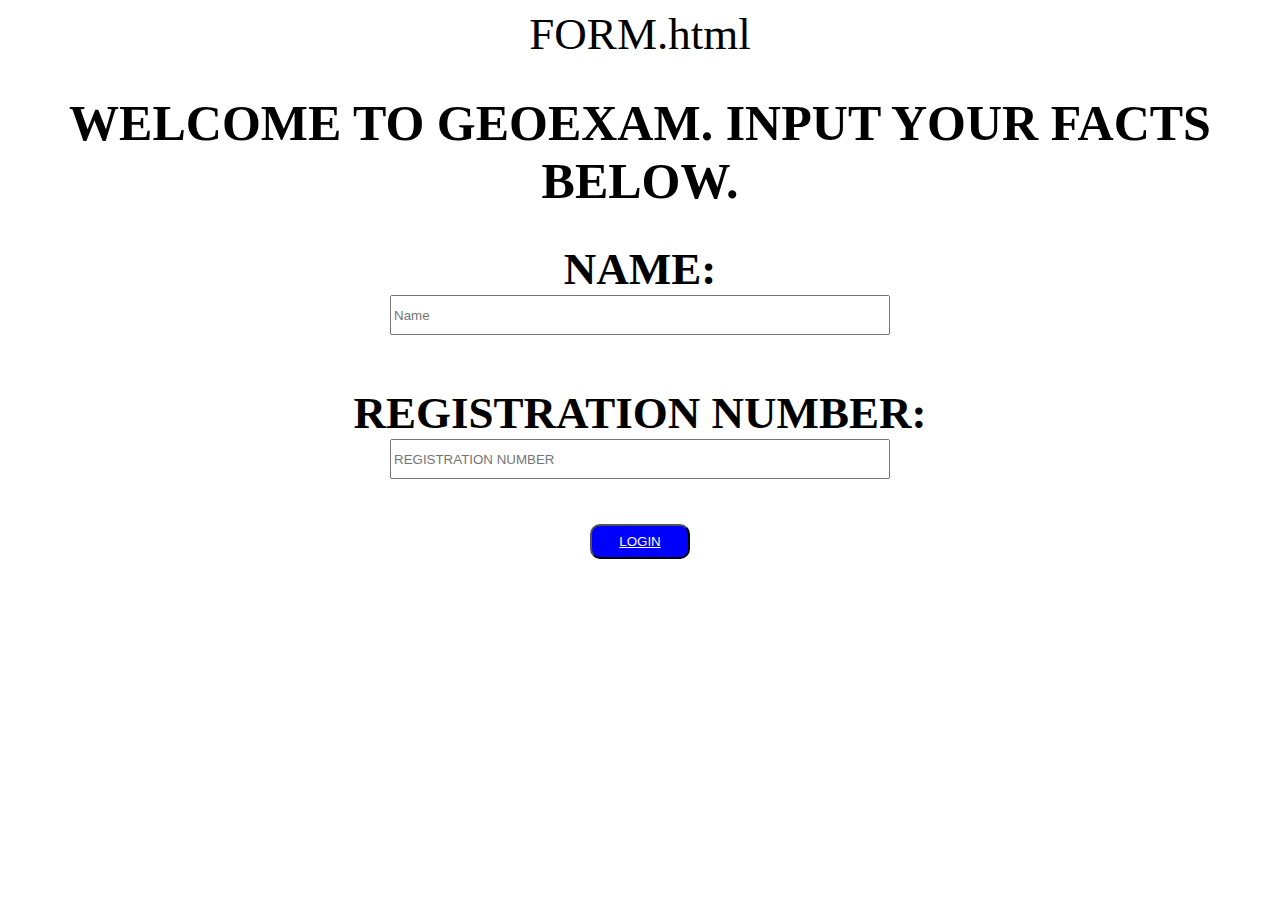
<file: Index.html>
FORM.html<!DOCTYPE html>

<html>
<head>
  <link rel="stylesheet" href="formstyle.css">
  <meta http-equiv="CONTENT-TYPE" content="text/html; charset=UTF-8">
  <title>REGISTRATION FORM</title>
  <script>
  function checkForm(form) {
    for (var i = 0; i < form.elements.length; i++) {
        if (form.elements[i].value == “”) {
            alert(“Fill out ALL fields.”)
            return false
        } 
    }
    return true
  }
  </script>
</head>
<body>
  <h1>
    WELCOME TO GEOEXAM. INPUT YOUR FACTS BELOW.
  </h1>
  <form>
    <label><b>NAME:</b></label><br>
    <input placeholder="Name" type="text"><br><br>
    <label><b>REGISTRATION NUMBER:</b></label><br>
    <input placeholder="REGISTRATION NUMBER"type="text">
  </form>
  <button><a href="Questions.html">LOGIN</a></button>
</body>
</html>
</file>
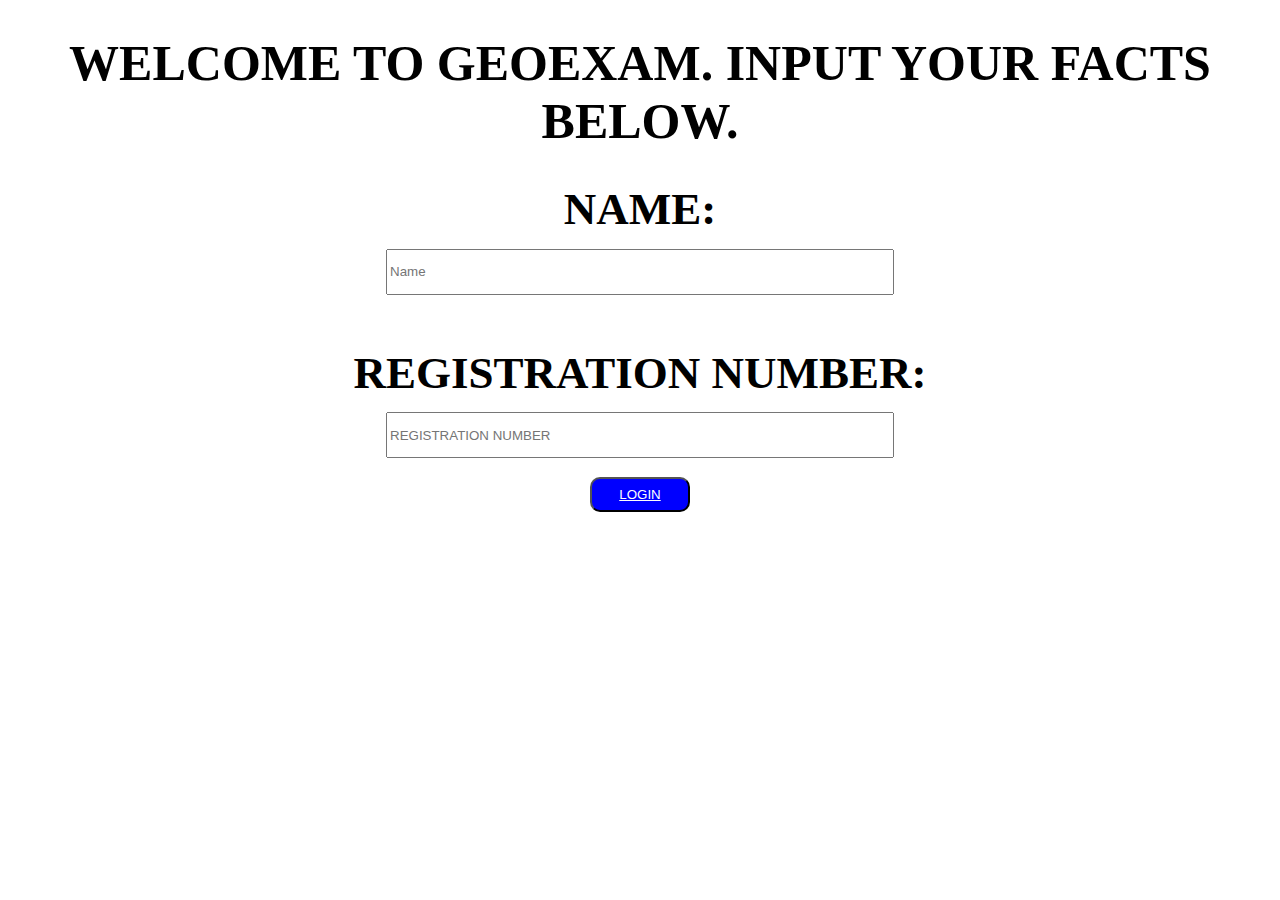
<file: FORM.html>
<!DOCTYPE html>

<html>
<head>
  <link rel="stylesheet" href="formstyle.css">
  <meta http-equiv="CONTENT-TYPE" content="text/html; charset=UTF-8">
  <title>REGISTRATION FORM</title>
  <script>
  function checkForm(form) {
    for (var i = 0; i < form.elements.length; i++) {
        if (form.elements[i].value == “”) {
            alert(“Fill out ALL fields.”)
            return false
        } 
    }
    return true
  }
  </script>
</head>
<body>
  <h1>
    WELCOME TO GEOEXAM. INPUT YOUR FACTS BELOW.
  </h1>
  <form>
    <label><b>NAME:</b></label><br>
    <input placeholder="Name" type="text"><br><br>
    <label><b>REGISTRATION NUMBER:</b></label><br>
    <input placeholder="REGISTRATION NUMBER"type="text">
  </form>
  <button><a href="Questions.html">LOGIN</a></button>
</body>
</html>
</file>
<file: formstyle.css>
body{
  justify-content: center;
  font-size: 45px;
  text-align: center;
}

h1 {
  font-size: 50px;
}
input {
  width: 500px;
  height: 40px
}
button {
  color: white;
  background-color: blue;
  text-align: center;
  width: 100px;
  height: 35px;
  border-radius: 10px;
  text-decoration: none;
}
a {
  color: white;
  font-style: bold;
}
a:hover {
  color: white;
}
a:link, a:visited {
  color: white;
}
a:hover {
  color: blue;
}
</file>
